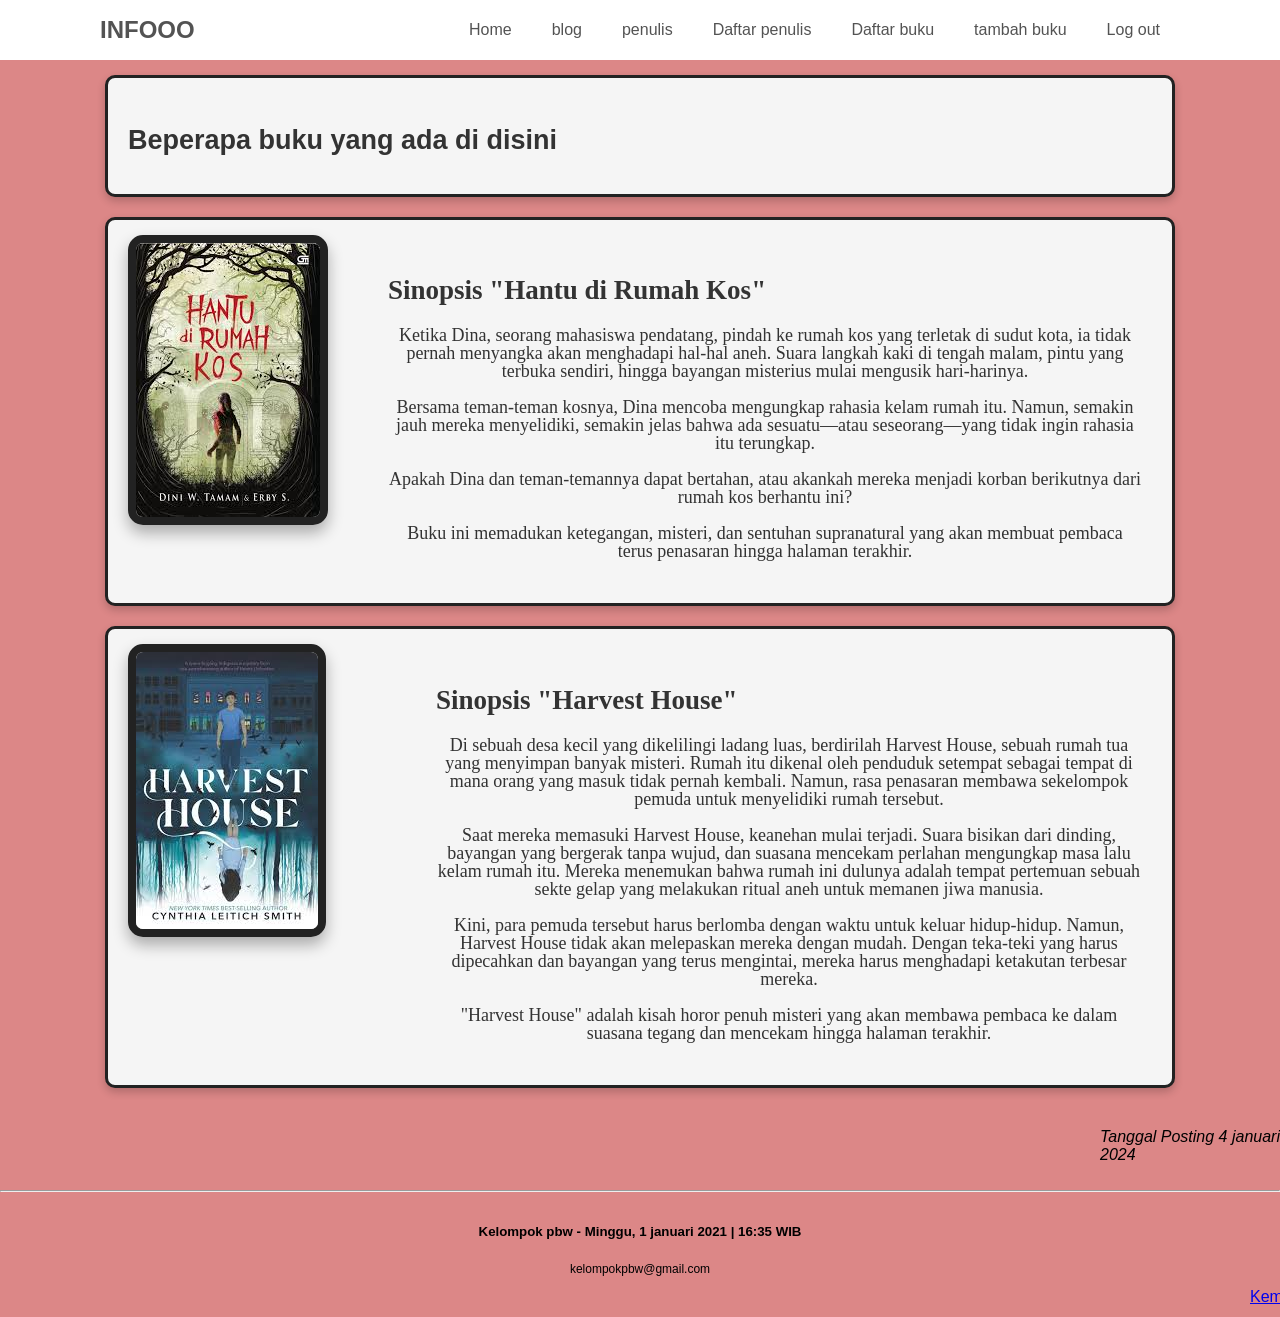
<file: blog.html>
<!DOCTYPE html>
<html lang="en">

<head>
    <meta charset="UTF-8">
    <meta http-equiv="X-UA-Compatible" content="IE=edge">
    <meta name="viewport" content="width=device-width, initial-scale=1.0">
    <title>Navbar</title>
    <link rel="stylesheet" href="home.css">
    <link rel="stylesheet" href="https://cdnjs.cloudflare.com/ajax/libs/font-awesome/6.2.0/css/all.min.css" />
    <script src="jquery.js"></script>
</head>

<body>
    <header>
        <div class="logo">INFOOO</div>
        <nav>
            <ul>
                <li><a href="home.php">Home</a></li>
                <li><a href="blog.html" >blog</a></li>
                <li><a href="input_penulis.php">penulis</a></li>
                <li><a href="daftarpenulis.php">Daftar penulis</a></li>
                <li><a href="daftarbuku.php">Daftar buku</a></li>
                <li><a href="input.php">tambah  buku</a></li>
                <li><a href="login.php">Log out</a></li>
            </ul>
        </nav>
        <div class="menu-toggle">
            <i class="fa fa-bars"></i>
        </div>
    </header>

    <script>
        $(document).ready(function () {
            $(".menu-toggle").click(function () {
                $('nav').toggleClass('active');
            })
        })
    </script>
</body>
        <h3></h3>
    </header>
    <!-- ISI -->
    <br></br>
    <div class="teks-dengan-border" style="display: flex; align-items: flex-start; gap: 50px;">
    <h2>Beperapa buku yang ada di disini</h2>
    </div>
    <div class="teks-dengan-border" style="display: flex; align-items: flex-start; gap: 50px;">
    <img src="assets/foto/rumah-hantu.jpg" alt="rumahhantuindonesia" class="rumahhantuindonesia">
    <div class="sinopsis" style="font-family: 'Times New Roman', Times, serif; line-height: 1; margin: 10px;">
        <h2>Sinopsis "Hantu di Rumah Kos"</h2>
        <p>
            Ketika Dina, seorang mahasiswa pendatang, pindah ke rumah kos yang terletak di sudut kota, ia tidak pernah menyangka akan menghadapi hal-hal aneh. Suara langkah kaki di tengah malam, pintu yang terbuka sendiri, hingga bayangan misterius mulai mengusik hari-harinya.
        </p>
        <p>
            Bersama teman-teman kosnya, Dina mencoba mengungkap rahasia kelam rumah itu. Namun, semakin jauh mereka menyelidiki, semakin jelas bahwa ada sesuatu—atau seseorang—yang tidak ingin rahasia itu terungkap.
        </p>
        <p>
            Apakah Dina dan teman-temannya dapat bertahan, atau akankah mereka menjadi korban berikutnya dari rumah kos berhantu ini?
        </p>
        <p>
            Buku ini memadukan ketegangan, misteri, dan sentuhan supranatural yang akan membuat pembaca terus penasaran hingga halaman terakhir.
        </p>
    </div>
    
    </div>
    <div class="teks-dengan-border" style="display: flex; align-items: flex-start; gap: 100px;">
    <img src="assets/foto/casablanca.jpg" alt="casablanca" class="casablanca">
    <div class="sinopsis" style="font-family: 'Times New Roman', Times, serif; line-height: 1; margin: 10px;">
        <h2>Sinopsis "Harvest House"</h2>
        <p>
            Di sebuah desa kecil yang dikelilingi ladang luas, berdirilah Harvest House, sebuah rumah tua yang menyimpan banyak misteri. Rumah itu dikenal oleh penduduk setempat sebagai tempat di mana orang yang masuk tidak pernah kembali. Namun, rasa penasaran membawa sekelompok pemuda untuk menyelidiki rumah tersebut.
        </p>
        <p>
            Saat mereka memasuki Harvest House, keanehan mulai terjadi. Suara bisikan dari dinding, bayangan yang bergerak tanpa wujud, dan suasana mencekam perlahan mengungkap masa lalu kelam rumah itu. Mereka menemukan bahwa rumah ini dulunya adalah tempat pertemuan sebuah sekte gelap yang melakukan ritual aneh untuk memanen jiwa manusia.
        </p>
        <p>
            Kini, para pemuda tersebut harus berlomba dengan waktu untuk keluar hidup-hidup. Namun, Harvest House tidak akan melepaskan mereka dengan mudah. Dengan teka-teki yang harus dipecahkan dan bayangan yang terus mengintai, mereka harus menghadapi ketakutan terbesar mereka.
        </p>
        <p>
            "Harvest House" adalah kisah horor penuh misteri yang akan membawa pembaca ke dalam suasana tegang dan mencekam hingga halaman terakhir.
        </p>
    </div>
    
    </div>
    </p>
    <p class="posting"><i>Tanggal Posting 4 januari 2024</i></p>
    <hr>
    <h5>Kelompok pbw - Minggu, 1 januari 2021 | 16:35 WIB</h5>
    <p class="center">kelompokpbw@gmail.com</p>
    <a class="kembali" href="Index.html">Kembali</a>

</html>
</file>
<file: home.css>
body {
    margin: 0;
    padding: 0;
    background-color: #dc8787;
    font-family: sans-serif;
    background-position: center;
    background-repeat: no-repeat;
    background-size: cover;
    height: 100vh;
}

header {
    position: absolute;
    background: #ffffff;
    top: 0;
    left: 0;
    padding: 0 100px;
    width: 100%;
    box-sizing: border-box;
}

header .logo {
    color: rgb(83, 83, 83);
    height: 60px;
    line-height: 60px;
    font-size: 24px;
    float: left;
    font-weight: bold;
}

header nav {
    float: right;
}

header nav ul {
    margin: 0;
    padding: 0;
    display: flex;
}

header nav ul li {
    list-style: none;
}

header nav ul li a {
    color: rgb(83, 83, 83);
    height: 60px;
    line-height: 60px;
    padding: 0 20px;
    text-decoration: none;
    display: block;
}

.teks-dengan-border {
    text-align: center;
    padding: 15px 20px; /* Ruang di dalam border */
    margin: 20px auto; /* Ruang di luar border */
    max-width: 80%; /* Lebar maksimal teks */
    border: 3px solid #222; /* Warna border */
    border-radius: 10px; /* Sudut melengkung */
    background-color: #f5f5f5; /* Warna latar belakang */
    color: #333; /* Warna teks */
    font-size: 18px; /* Ukuran teks */
    box-shadow: 0 4px 8px rgba(0, 0, 0, 0.2); /* Efek bayangan */
}

.gambar-rumahhantu {
    max-width: 50%; 
    display: flex;
    align-items: center;
    justify-content: space-around; /* Meratakan elemen dengan jarak */
    margin-top: 50px;
}

.rumahhantuindonesia, .casablanca {
    max-width: 36%; /* Sesuaikan lebar gambar */
    border: 8px solid #222; /* Bingkai gelap */
    border-radius: 15px; /* Sudut bingkai melengkung */
    box-shadow: 0 8px 15px rgba(0, 0, 0, 0.3); /* Bayangan untuk efek 3D */
    transition: transform 0.3s ease-in-out, box-shadow 0.3s ease-in-out; /* Efek interaktif */
}

.rumahhantuindonesia:hover, .casablanca:hover {
    transform: scale(1.05); /* Zoom saat hover */
    box-shadow: 0 12px 20px rgba(0, 0, 0, 0.5); /* Bayangan lebih tebal saat hover */
}
.rumahhantu {
    max-width: 100%; /* Sesuaikan lebar gambar */
    border: 10px solid #222; /* Bingkai gelap */
    border-radius: 15px; /* Sudut bingkai melengkung */
    box-shadow: 0 8px 15px rgba(0, 0, 0, 0.3); /* Bayangan untuk efek 3D */
    transition: transform 0.3s ease-in-out, box-shadow 0.3s ease-in-out; /* Efek interaktif */
}
.rumahhantu:hover{
    transform: scale(1.05); /* Zoom saat hover */
    box-shadow: 0 12px 20px rgba(0, 0, 0, 0.5); /* Bayangan lebih tebal saat hover */
}


header h3 {
    padding: 5px;
    padding-bottom: 30px;
}
.link {
    padding: 10px;
}

.posting {
    padding-top: 20px;
    padding-left: 1100px;
    padding-bottom: 10px;
    font-size: 16px;
}
h5 {
    padding-top: 10px;
    text-align: center;
}

h2 {
    padding-top: 10px;
    text-align: left;
    
}
.center {
    text-align: center;
    font-size: 12px;
}
.kembali {
    padding-left: 1250px;
    padding-bottom: 1%;
}

header nav ul li a:hover,
header nav ul li a.active {
    color: #ffffff;
    background-color: #aaaaaa;
}

.menu-toggle {
    color: rgb(94, 94, 94);
    float: right;
    line-height: 50px;
    font-size: 24px;
    cursor: pointer;
    display: none;
}

/* responsive */

@media (max-width: 650px) {
    header {
        padding: 0 20px;
    }

    .menu-toggle {
        display: block;
    }

    header nav {
        position: absolute;
        width: 100%;
        height: calc(100vh - 50px);
        background: #333;
        top: 50px;
        left: -100%;
        transition: 0.5s all;
    }

    header nav.active {
        left: 0;
    }

    header nav ul {
        display: block;
        text-align: center;
    }
    header nav ul li a {
        border-bottom: 1px solid rgba(0, 0, 0, 0.2);
        color: rgb(255, 255, 255);
    }
}
</file>
